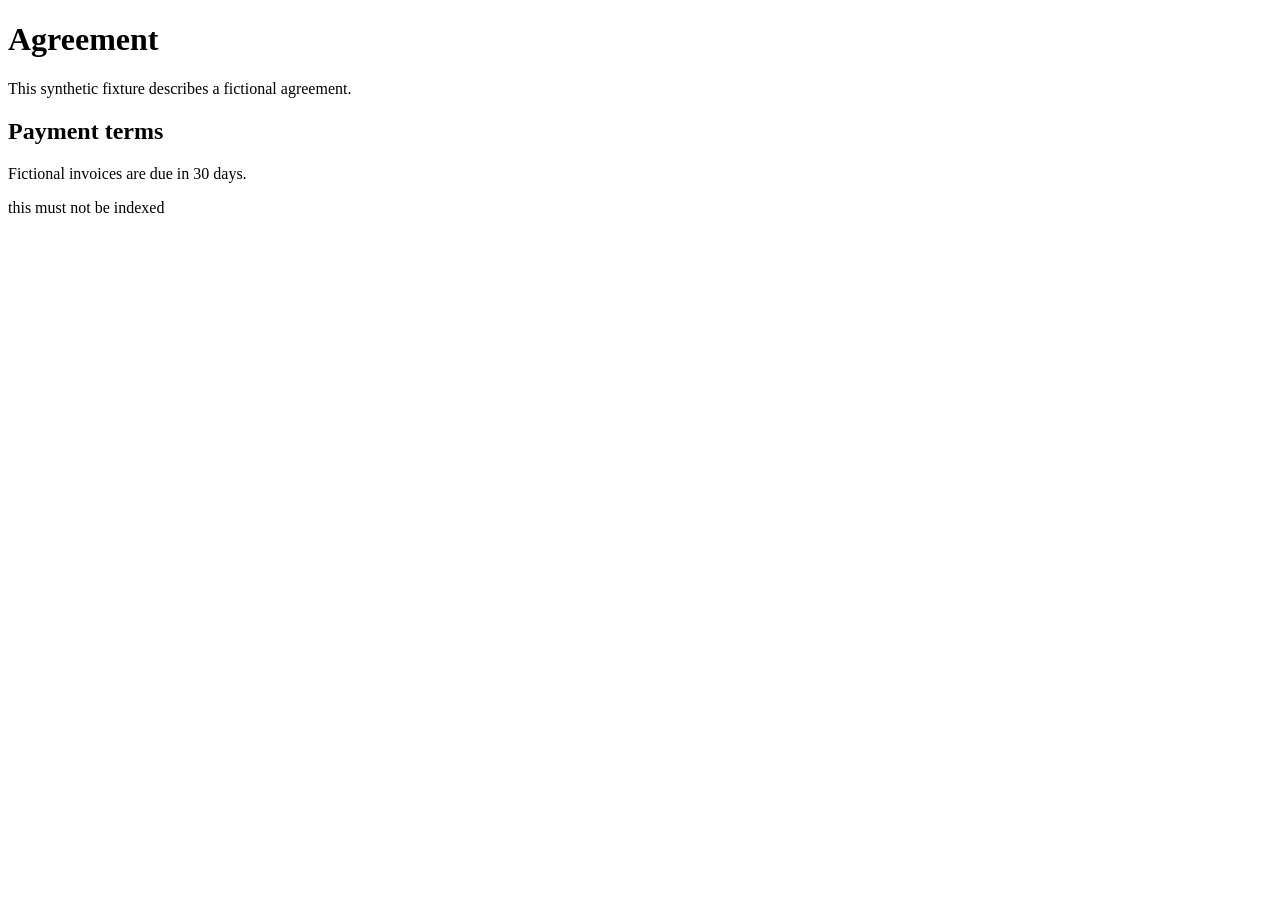
<file: packages/extensions/documents/tests/fixtures/terms.html>
<!doctype html>
<html>
<head><title>Fixture title is not body content</title></head>
<body>
<h1 id="agreement">Agreement</h1>
<p>This synthetic fixture describes a fictional agreement.</p>
<h2 id="payment-terms">Payment terms</h2>
<p>Fictional invoices are due in 30 days.</p>
<script>document.write("this must not be indexed")</script>
</body>
</html>
</file>
